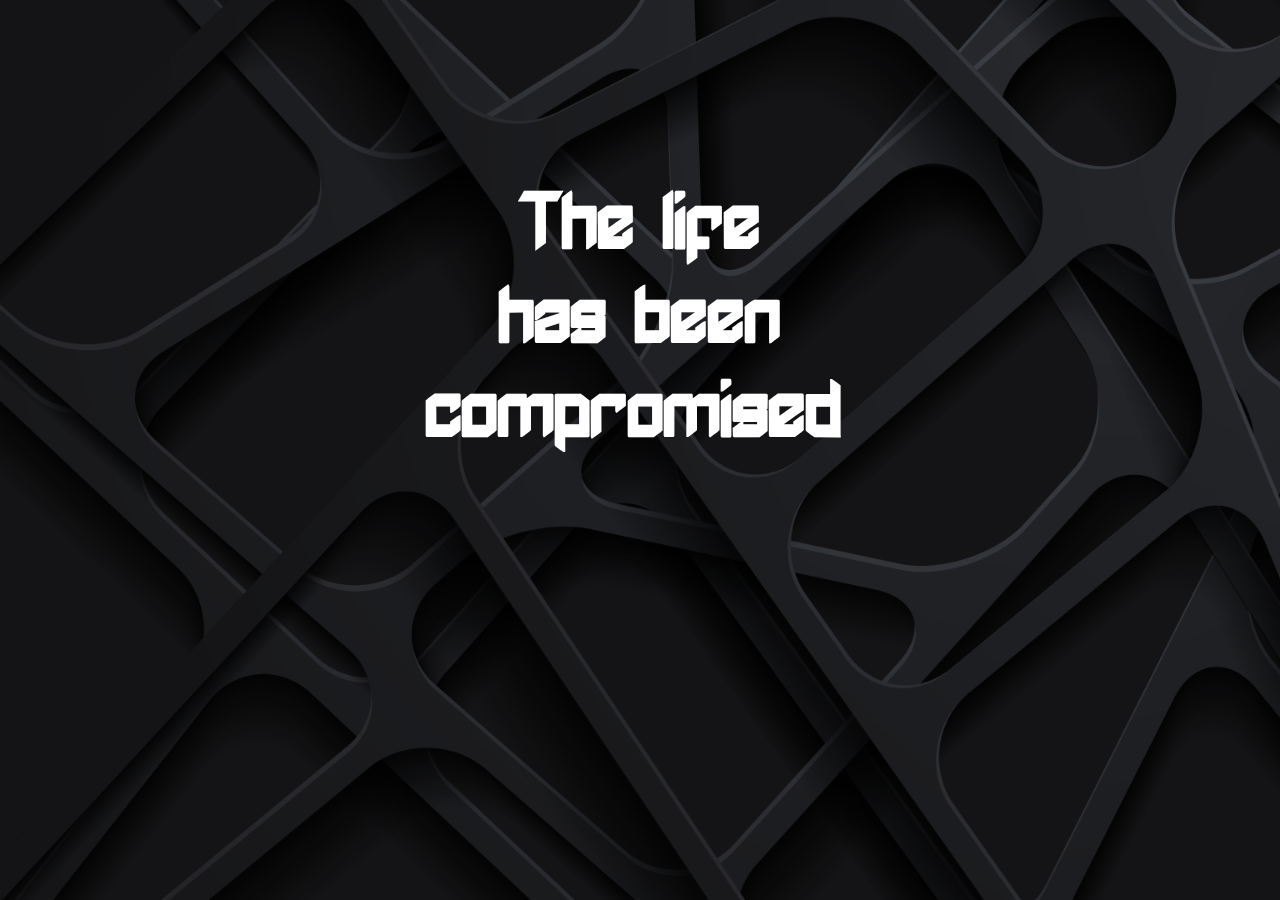
<file: ncs.html>
<!DOCTYPE html>
<html lang="en">
<head>
    <meta charset="UTF-8">
    <meta name="viewport" content="width=device-width, initial-scale=1.0">
    <title style="font-family: Ascharge">Freedom</title>
    <link rel="icon" href="resources/img/prism.ico" type="image/x-icon">
    <link rel="stylesheet" href="resources/style.css">
    <script src="https://pyscript.net/latest/core.js"></script>
</head>
<body style="background-color: black; color: white;">
    <h1 style="text-align: center; margin-top: 15%; font-size: 500%;">The life<br>has been<br>compromised.</h1>
</body>
</file>
<file: resources/style.css>
h1, h2, h3, h4, h5, h6 {
    font-family: Ascharge;
    margin: 20px;
    color: white;
    letter-spacing: 2px;
}

@layer base, logo;

@layer base {
    * {
        box-sizing: border-box;
        margin: 0;
        padding: 0;
    }
}

@layer logo {
    .logo {
        display: inline-flex;
    }
}

h1 {
    font-size: 80px;
    text-align: center;
}

h2 {
    font-size: 40px;
    text-align: center;
    margin-bottom: 5px;
}

.center-content {
  flex-grow: 1; /* This will make the center-content div take up all available space */
  text-align: center; /* This will center the text inside the div */
}

header img {
    width: 64px;
    height: 64px;
    display: inline-flex;
    margin-right: 0% auto; /* Add some space between the image and the text */
}

main {
    text-align: center; background-color: #836FFF; border-radius: 20px; padding: 20px; margin: 20px auto; width: 100% - 1%; justify-content: center; align-items: center; display: flex; flex-direction: column; 
}

header {
    background-color: #15F5BA;
    width: 100% - 1%;
    margin: 0 auto;
    padding: 10px;
    height: max-content;
    display: flex;
    justify-content: space-between;
    align-items: center;
    border-radius: 50px;
}

footer {
    justify-content: baseline;
    position-anchor: bottom;
    position: relative;
    bottom: 0;
    text-align: center; 
    background-color: #211951; 
    border-radius: 20px; 
    padding: 5px; 
    margin: auto; 
    width: 99%;
}

body {
    background-image: url('img/background.png');
    background-repeat: no-repeat;
    background-attachment: fixed;
    background-size: cover;
    margin: 0.8px;
    margin-right: 5%;
    margin-left: 5%;
    margin-top: 1%;
}

p, a {
    font-family: Revoma;
    font-size: 20px;
    margin: 5px;
}

p {
    color: white;
}

hr {
    width: 100%;
    display: block;
}

i {
    margin-bottom: 0 auto;
}

@font-face {
    font-family: BigSpace;
    src: url('font/BigSpace.ttf') format('truetype');
    font-weight: normal;
    font-style: normal;
}

@font-face {
    font-family: "Revoma";
    src: url('font/Revoma.ttf') format('truetype');
    font-weight: normal;
    font-style: normal;
}

@font-face {
    font-family: "Ascharge";
    src: url('font/Ascharge.otf') format('opentype');
    font-weight: normal;
    font-style: normal;
}
</file>
